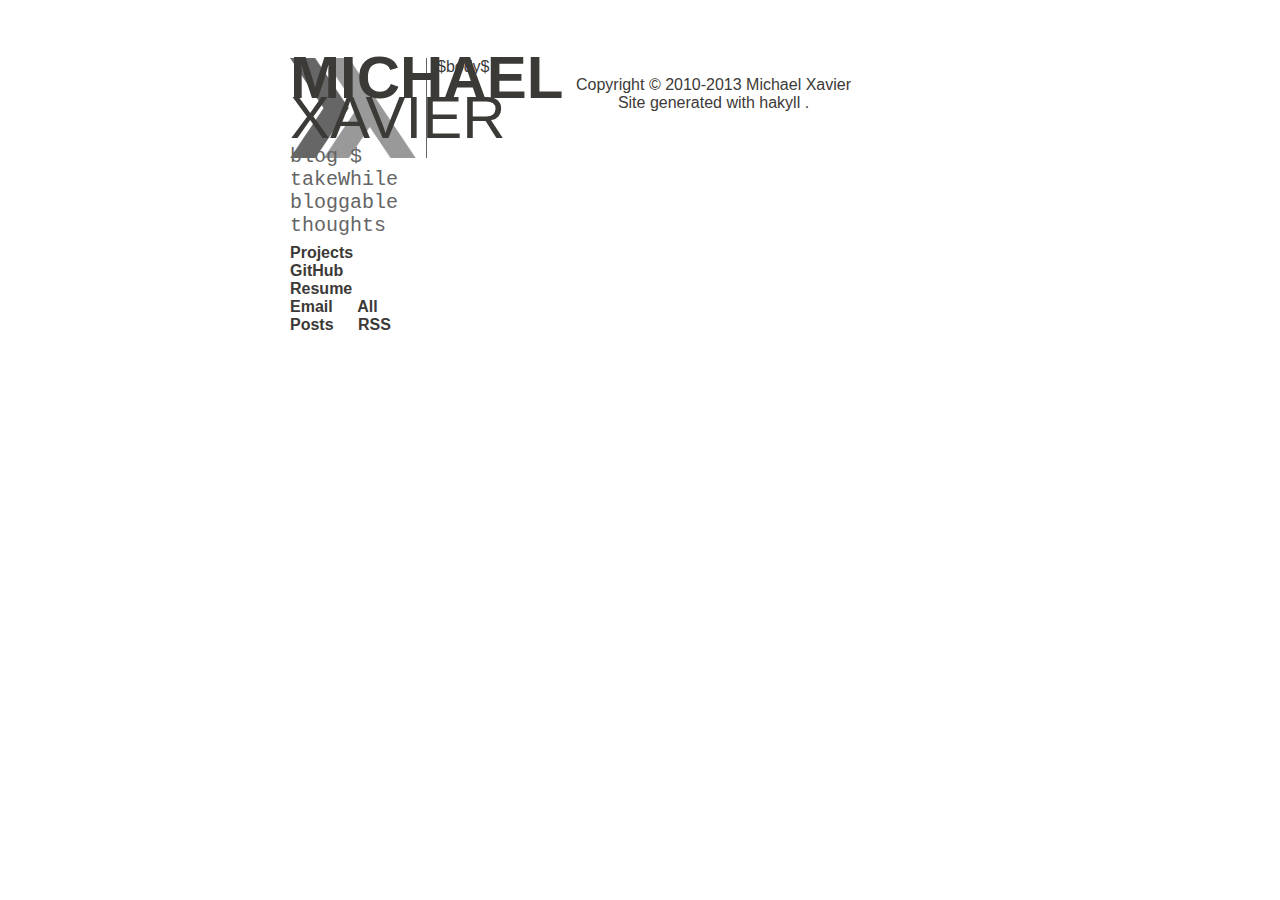
<file: templates/layout.html>
<?xml version="1.0" encoding="UTF-8"?>
<!DOCTYPE html PUBLIC "-//W3C//DTD XHTML 1.0 Strict//EN"
"http://www.w3.org/TR/xhtml1/DTD/xhtml1-strict.dtd">
<html xmlns="http://www.w3.org/1999/xhtml" xml:lang="en" lang="en">
  <head>
    <meta http-equiv="Content-Type" content="text/html; charset=UTF-8" />
    <title>MichaelXavier.net - $title$</title>
    <link href="/rss.xml" title="Feed for MichaelXavier.net" rel="application/atom+xml" />
    <link href="/css/default.css" rel="stylesheet" type="text/css" media="screen" />
    <link href="/css/syntax.css" rel="stylesheet" type="text/css" media="screen" />
  </head>
  <body onload="cursorBlink(1500);">
    <div id="container">
      <div id="header">
        <a href="/">
          <div id="lambda"/>
          <h1 id="blog_title">
            <span class="michael">
              Michael
            </span>
            <span class="xavier">
              Xavier
            </span>
          </h1>
        </a>
        <h2 id="blog_tagline">
          blog &#36; takeWhile bloggable thoughts
          <span id="cursor" />
        </h2>

        <h3 id="links">
          <a href="/pages/projects.html">
            Projects
          </a>
          <a href="http://github.com/MichaelXavier">
            GitHub
          </a>
          <a href="/pages/resume.html">
            Resume
          </a>
          <a href="mailto:michael@michaelxavier.net">
            Email
          </a>
          <a href="/posts.html">
            All Posts
          </a>
          <a href="/rss.xml">
            RSS
          </a>
        </h3>
      </div>

      <div id="body">
        $body$
      </div>

      <div id="footer">
        <div id="copyright">
          Copyright &copy; 2010-2013 Michael Xavier
        </div>
        <div id="hakyll">
          Site generated with <a href="http://jaspervdj.be/hakyll/" target="_blank">hakyll</a> .
        </div>
      </div>
    </div>
    <script src="/javascripts/application.js" type="text/javascript" charset="utf-8" />
  </body>
</html>
</file>
<file: css/default.css>
.clear {
  clear: both;
  float: none;
  font-size: 7px;
}

body {
  font-family: sans-serif;
  background-color: #FFFFFF;
  color: #3C3A37;
}

a {
  color: #3C3A37;
}

a:hover {
  text-decoration: none;
}

#container {
  width: 700px;
  margin: auto;
  padding-top: 50px;
}

#header {
  height: 100px;
  padding-bottom: 10px;
  margin-bottom: 10px;
}

#blog_title {
  font-family: Helvetica, sans-serif;
  text-transform: uppercase;
  font-size: 60px;
  line-height: 40px;
  margin: 0 0 7px 0;
}

#header a {
  text-decoration: none;
}

#footer {
  text-align: center;
}

#blog_title .michael {
  font-weight: bold;
}

#blog_title .xavier {
  font-weight: lighter;
}

#blog_tagline {
  font-family: Monaco,"Courier New","DejaVu Sans Mono","Bitstream Vera Sans Mono",monospace;
  font-weight: normal;
  color: #656565;
  font-size: 20px;
  margin: 0 0 7px 0;
}

#links {
  font-family: Helvetica, sans-serif;
  color: #656565;
  font-size: 16px;
  margin: 0 0 7px 0;
}

#links a {
  margin-right: 20px;
  text-decoration: none;
}

#links a:hover {
  color: white;
  background-color: #656565;
}

#lambda {
  width: 126px;
  height: 100px;
  background: url('/images/lambda.png');
  background-repeat: no-repeat;
  padding-right: 10px;
  border-right: 1px solid #656565;
  margin-right: 10px;
  float: left;
}

h1.title {
  font-family: georgia, 'bitstream vera sans serif', 'lucida grande', helvetica, verdana, sans-serif;
  font-weight: normal;
  letter-spacing: -0.05em;
  /*color: #000000;*/
  margin: 0;
}

h1.title a {
  text-decoration: none;
  /*color: #000000;*/
}

.date {
  font-style: italic;
  font-size: 0.9em;
  color: #999999;
}

.post .date {
  padding-bottom: 5px;
  margin-bottom: 5px;
  border-bottom: 1px dotted #999999;
}

ul.posts {
  list-style-type: none;
  padding: 0;
}

li.post, #article .post {
  margin-bottom: 10px;
  padding-bottom: 10px;
  border-bottom: 3px solid black;
}

.compact_post {
  margin-bottom: 10px;
  padding-bottom: 10px;
  border-bottom: 1px solid #999999;
}

.comment_count {
  font-size: 0.8em;
  text-align: right;
}

.date {
  font-style: italic;
}

.compact_post .date {
  float: right;
}

blockquote {
    font-style: italic;
    color: #808080;
}

p {
    line-height: 1.5em;
}
</file>
<file: css/syntax.css>
/* Generated by pandoc. */
table.sourceCode, tr.sourceCode, td.lineNumbers, td.sourceCode, table.sourceCode pre 
   { margin: 0; padding: 0; border: 0; vertical-align: baseline; border: none; }
td.lineNumbers { border-right: 1px solid #AAAAAA; text-align: right; color: #AAAAAA; padding-right: 5px; padding-left: 5px; }
td.sourceCode { padding-left: 5px; }
pre.sourceCode span.kw { color: #007020; font-weight: bold; } 
pre.sourceCode span.dt { color: #902000; }
pre.sourceCode span.dv { color: #40a070; }
pre.sourceCode span.bn { color: #40a070; }
pre.sourceCode span.fl { color: #40a070; }
pre.sourceCode span.ch { color: #4070a0; }
pre.sourceCode span.st { color: #4070a0; }
pre.sourceCode span.co { color: #60a0b0; font-style: italic; }
pre.sourceCode span.ot { color: #007020; }
pre.sourceCode span.al { color: red; font-weight: bold; }
pre.sourceCode span.fu { color: #06287e; }
pre.sourceCode span.re { }
pre.sourceCode span.er { color: red; font-weight: bold; }
</file>
